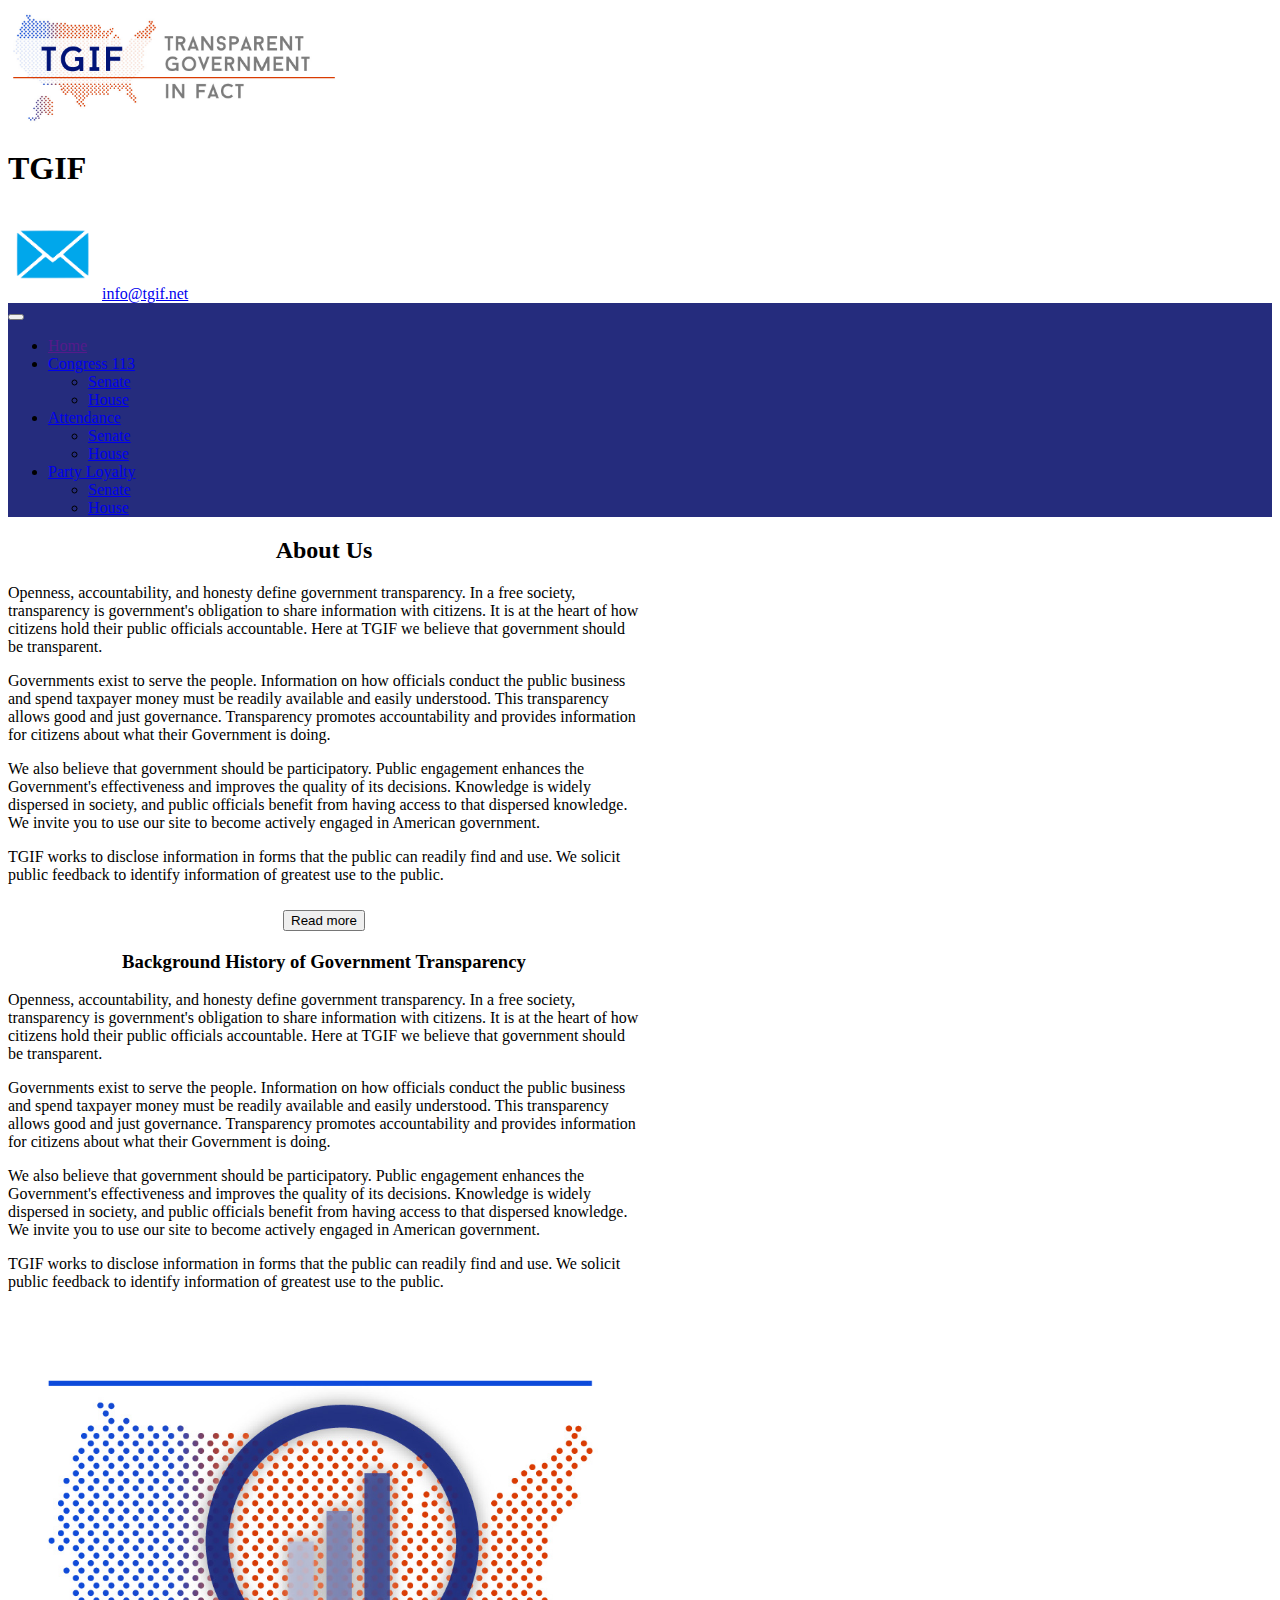
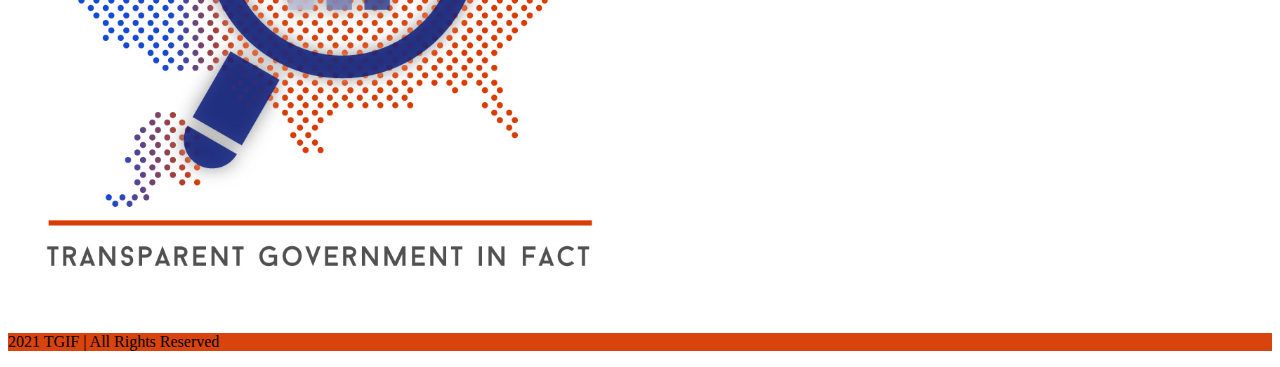
<file: htmlFolder/index.html>
<!DOCTYPE html>
<html lang="en">
<head>
    <meta charset="UTF-8">
    <meta http-equiv="X-UA-Compatible" content="IE=edge">
    <meta name="viewport" content="width=device-width, initial-scale=1.0">
    <title>TGIF | Home</title>
    <link href="https://cdn.jsdelivr.net/npm/bootstrap@5.0.1/dist/css/bootstrap.min.css" rel="stylesheet" integrity="sha384-+0n0xVW2eSR5OomGNYDnhzAbDsOXxcvSN1TPprVMTNDbiYZCxYbOOl7+AMvyTG2x" crossorigin="anonymous">
    <link rel="icon" href="../imgs/icon.ico" sizes="16x16" type="image/png">
    <link rel="stylesheet" href="../style.css">
</head>
<body>
    <div id="wrapper">
        <header class="d-flex flex-column">
            <div class="d-flex justify-content-between">
                <div class="d-flex">
                    <img id="logo" src="../imgs/logoTGIF.jpg" alt="tgif_logo">
                    <h1 class="mt-3 ps-2">TGIF</h1>
                </div>
                <div class="pe-5 mt-2">
                    <img id="mailIcon" src="../imgs/mailIcon.png" alt="mail_icon" class="align-middle">
                    <a href="info@tgif.net" class="align-middle">info@tgif.net</a>
                </div>
            </div>
            <nav class="navbar navbar-expand-lg navbar-light bg-azulLogo">
                <div class="container-fluid">
                  <button class="navbar-toggler" type="button" data-bs-toggle="collapse" data-bs-target="#navbarSupportedContent" aria-controls="navbarSupportedContent" aria-expanded="false" aria-label="Toggle navigation">
                    <span class="navbar-toggler-icon"></span>
                  </button>
                  <div class="collapse navbar-collapse" id="navbarSupportedContent">
                    <ul class="navbar-nav me-auto mb-2 mb-lg-0">
                      <li class="nav-item">
                        <a class="nav-link active text-light" aria-current="page" href="">Home</a>
                      </li>
                      <li class="nav-item dropdown">
                        <a class="nav-link dropdown-toggle text-light" href="#" id="navbarDropdown" role="button" data-bs-toggle="dropdown" aria-expanded="false">
                          Congress 113
                        </a>
                        <ul class="dropdown-menu" aria-labelledby="navbarDropdown">
                          <li><a class="dropdown-item" href="congress113Senate.html">Senate</a></li>
                          <li><a class="dropdown-item" href="congress113House.html">House</a></li>
                        </ul>
                      </li>
                      <li class="nav-item dropdown">
                        <a class="nav-link dropdown-toggle text-light" href="#" id="navbarDropdown2" role="button" data-bs-toggle="dropdown" aria-expanded="false">
                          Attendance
                        </a>
                        <ul class="dropdown-menu" aria-labelledby="navbarDropdown2">
                          <li><a class="dropdown-item" href="attendanceSenate.html">Senate</a></li>
                          <li><a class="dropdown-item" href="attendanceHouse.html">House</a></li>
                        </ul>
                      </li>
                      <li class="nav-item dropdown">
                        <a class="nav-link dropdown-toggle text-light" href="#" id="navbarDropdown3" role="button" data-bs-toggle="dropdown" aria-expanded="false">
                          Party Loyalty
                        </a>
                        <ul class="dropdown-menu" aria-labelledby="navbarDropdown3">
                          <li><a class="dropdown-item" href="partyLoyaltySenate.html">Senate</a></li>
                          <li><a class="dropdown-item" href="partyLoyaltyHouse.html">House</a></li>
                        </ul>
                      </li>
                    </ul>
                  </div>
                </div>
              </nav>
        </header>
        <main class="d-flex flex-row">
          <div class="accordion">
            <section>
              <h2 class="pt-3">About Us</h2>
              <div class="ps-3">
                <p>Openness, accountability, and honesty define 
                            government transparency. In a free society, 
                            transparency is government's obligation to 
                            share information with citizens. It is at 
                            the heart of how citizens hold their public 
                            officials accountable. Here at TGIF we believe 
                            that government should be transparent.</p>  
                <p>Governments exist to serve the people. 
                            Information on how officials conduct the public 
                            business and spend taxpayer money must be 
                            readily available and easily understood. 
                            This transparency allows good and just governance.  
                            Transparency promotes accountability and provides 
                            information for citizens about what their Government 
                            is doing.</p>  
                <p>We also believe that government should be 
                            participatory. Public engagement enhances the 
                            Government's effectiveness and improves the 
                            quality of its decisions. Knowledge is widely 
                            dispersed in society, and public officials 
                            benefit from having access to that dispersed 
                            knowledge. We invite you to use our site to 
                            become actively engaged in American government.</p>
                <p>TGIF works to disclose information in forms 
                            that the public can readily find and use. We 
                            solicit public feedback to identify information of 
                            greatest use to the public.</p>
              </div>
            </section>
            <div class="accordion-item">
              <h2 class="accordion-header" id="headingTwo">
                <button class="accordion-button collapsed" type="button" data-bs-toggle="collapse" data-bs-target="#collapseTwo" aria-expanded="false" aria-controls="collapseTwo">
                  Read more
                </button>
              </h2>
              <div id="collapseTwo" class="accordion-collapse collapse" aria-labelledby="headingTwo" data-bs-parent="#accordionExample">
                <div class="accordion-body">
                  <h3>Background History of Government Transparency</h3>
                  <p>Openness, accountability, and honesty define 
                    government transparency. In a free society, 
                    transparency is government's obligation to 
                    share information with citizens. It is at 
                    the heart of how citizens hold their public 
                    officials accountable. Here at TGIF we believe 
                    that government should be transparent.</p>  
                  <p>Governments exist to serve the people. 
                    Information on how officials conduct the public 
                    business and spend taxpayer money must be 
                    readily available and easily understood. 
                    This transparency allows good and just governance.  
                    Transparency promotes accountability and provides 
                    information for citizens about what their Government 
                    is doing.</p>  
                  <p>We also believe that government should be 
                    participatory. Public engagement enhances the 
                    Government's effectiveness and improves the 
                    quality of its decisions. Knowledge is widely 
                    dispersed in society, and public officials 
                    benefit from having access to that dispersed 
                    knowledge. We invite you to use our site to 
                    become actively engaged in American government.</p>
                    <p>TGIF works to disclose information in forms 
                    that the public can readily find and use. We 
                    solicit public feedback to identify information of 
                    greatest use to the public.</p>
                </div>
              </div>
            </div>
          </div>
          <img id="secondLogo" src="../imgs/logoTGIF2.jpg" alt="tgif_logo">
        </main>
        <footer class="card bg-rojoLogo">
            <div class="card-body">
                <p class="text-light d-flex flex-row-reverse pe-5 pt-3">2021 TGIF  |  All Rights Reserved</p>
            </div>
        </footer>
        <script src="https://cdn.jsdelivr.net/npm/bootstrap@5.0.1/dist/js/bootstrap.bundle.min.js" integrity="sha384-gtEjrD/SeCtmISkJkNUaaKMoLD0//ElJ19smozuHV6z3Iehds+3Ulb9Bn9Plx0x4" crossorigin="anonymous"></script>
      </div>
</body>
</html>
</file>
<file: style.css>
.bg-azulLogo{background-color: rgb(37,44,125);}
.bg-rojoLogo{background-color: rgb(216,67,14);}
#demoCSS:hover{background-color: rgb(76, 77, 167); color: honeydew;}
#repuCSS:hover{background-color: rgb(202, 70, 70); color: honeydew;}
#bothCSS:hover{background-color: rgb(196, 35, 169); color: honeydew;}

#logo{height:13vh;}
table{text-align: center;}
#mailIcon{height: 10vh;}
#checkBoxDiv{text-align: center;}
#selector{width:25vw;margin-left:37%;}
#indeDCSS:hover{background-color: rgb(222, 224, 97);}
#divTabla{height: 30vh;}
h2{text-align: center;}
h3{text-align: center;}
#secondLogo{width: 50%; height:50%;}
.accordion{width:50%;}
#mitad{width:50%;}
#tableDivider{background-color: black;}

#tableLeast{height: 40vh;}
#tableMost{height: 40vh;}
</file>
